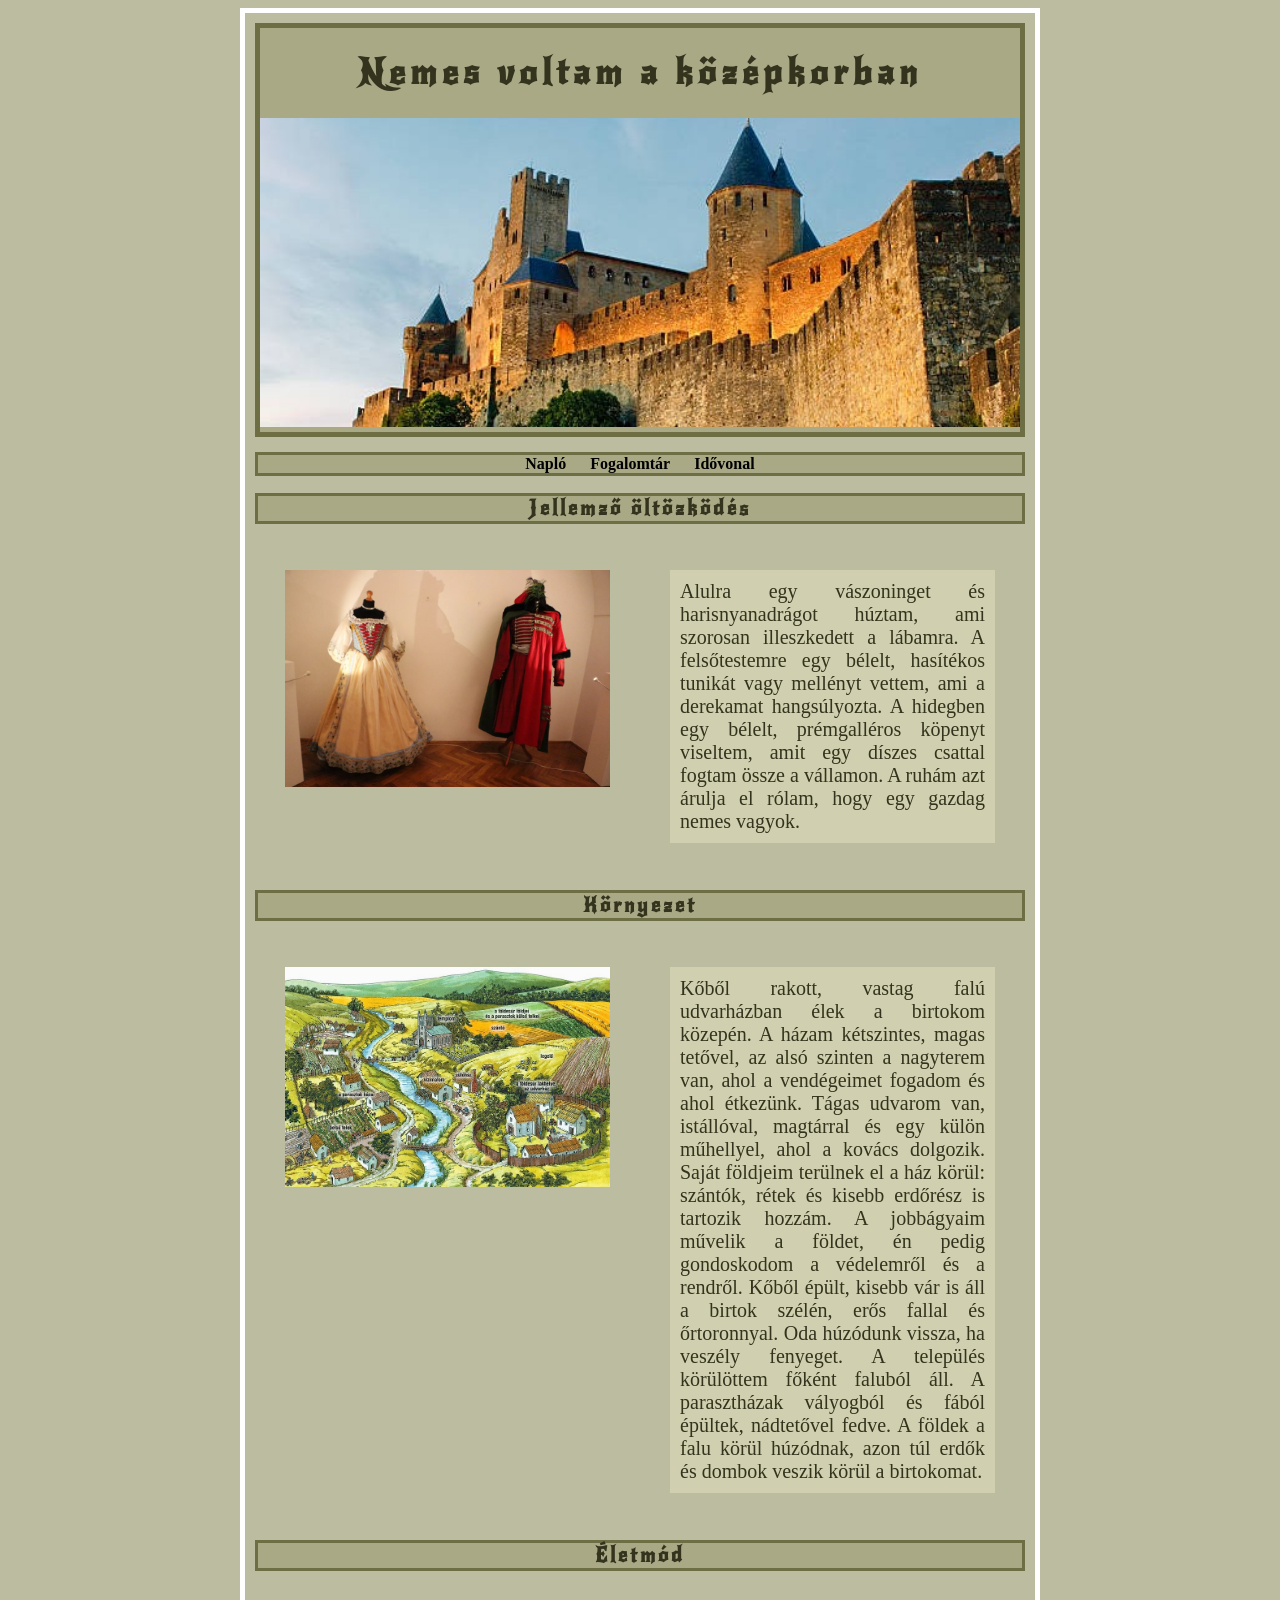
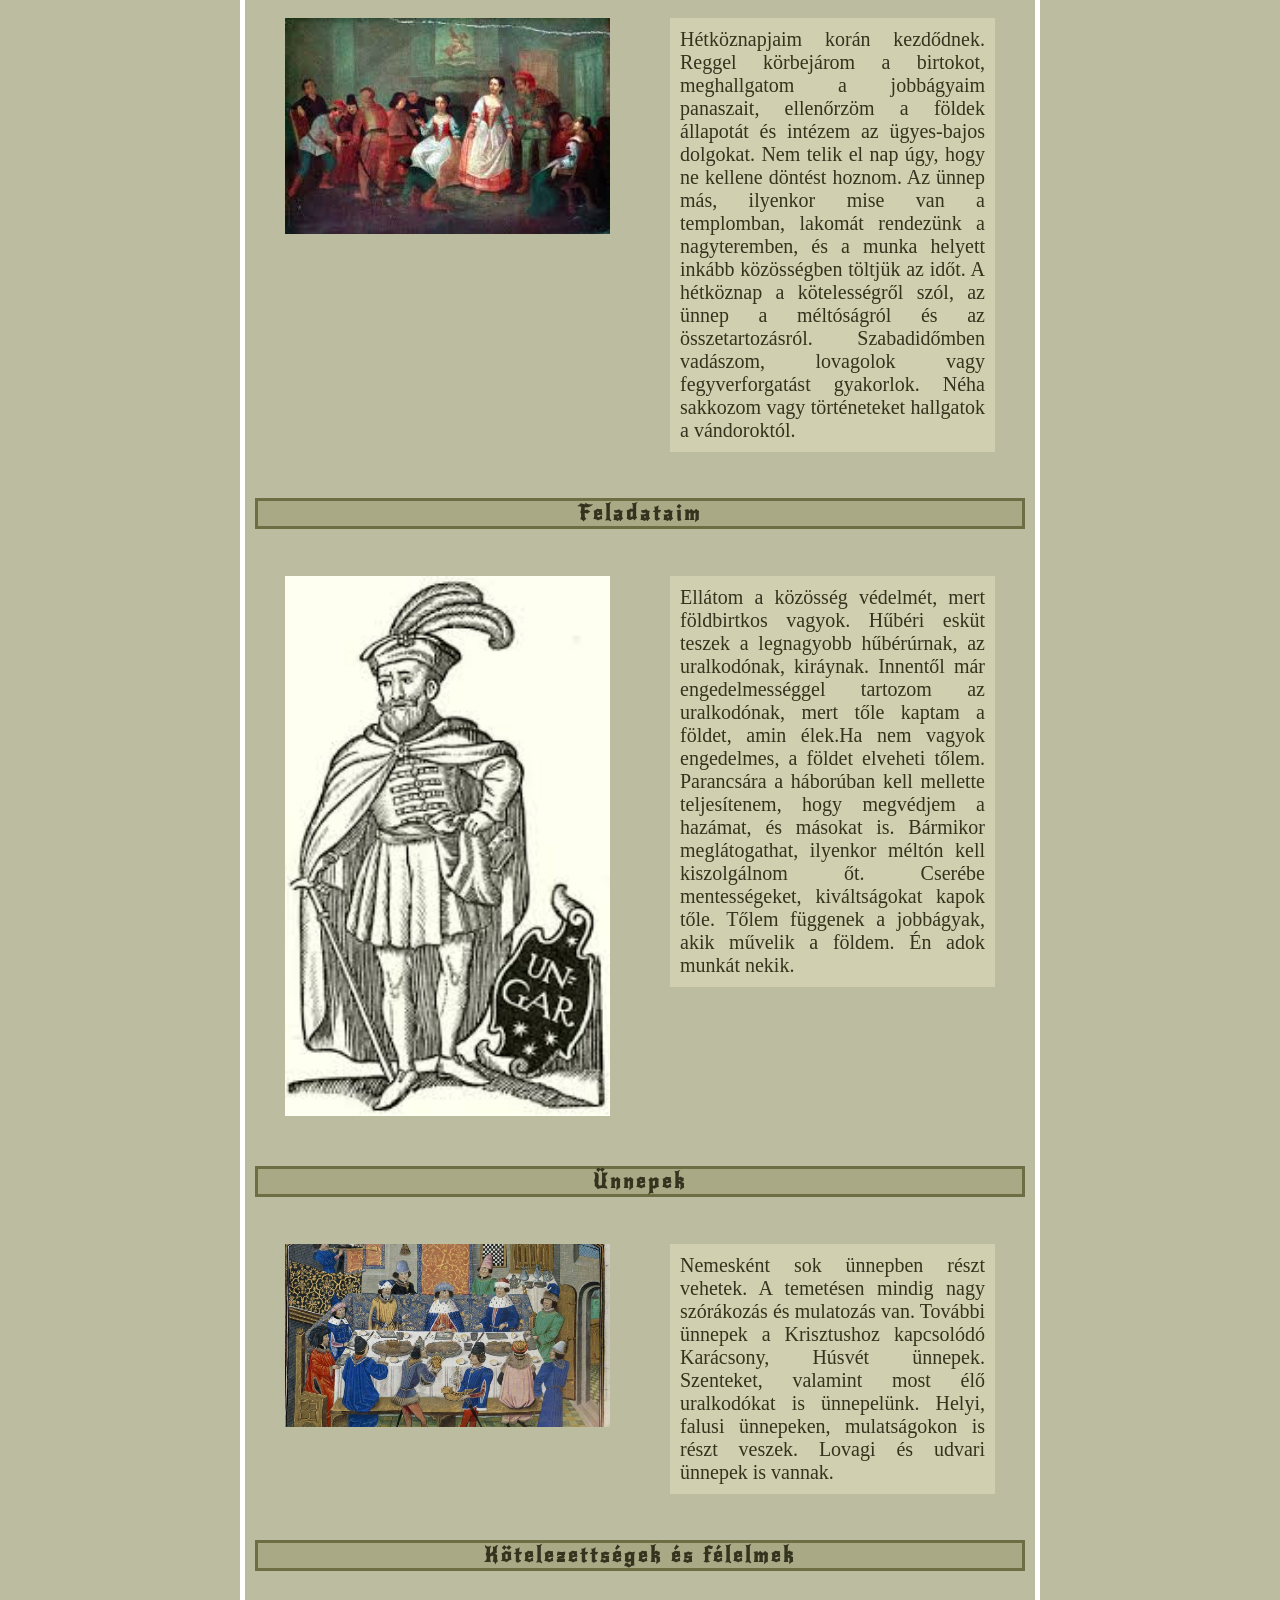
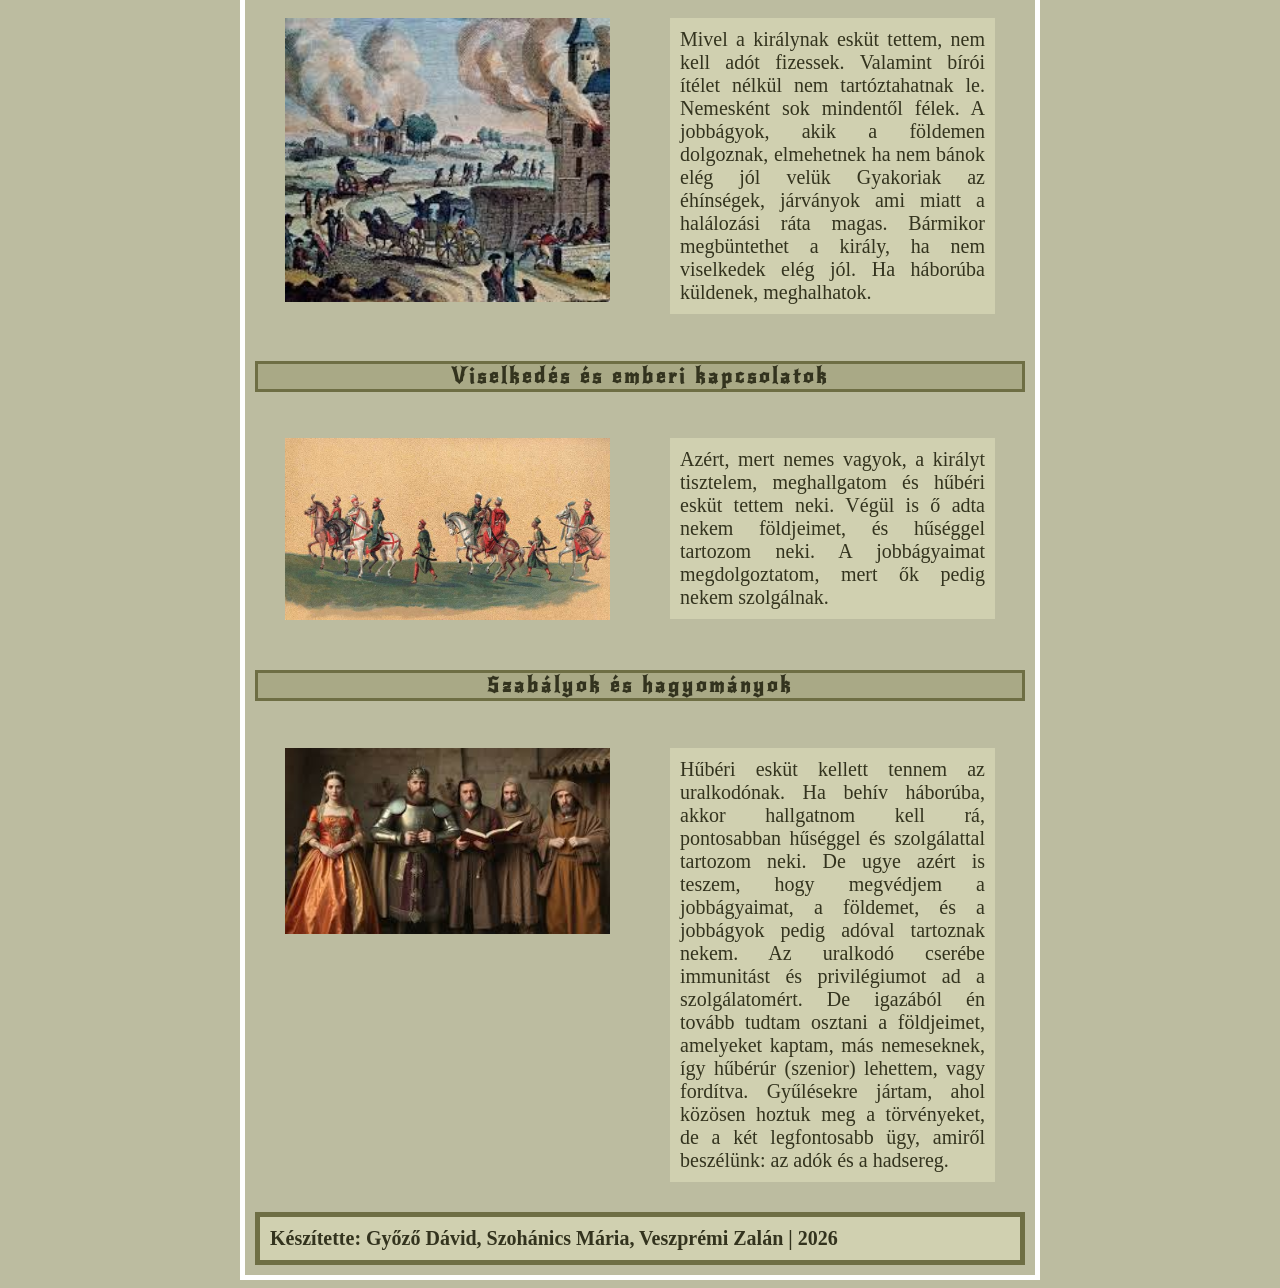
<file: index.html>
<!doctype html>
<html lang="hu">
  <head>
    <meta charset="UTF-8" />
    <meta http-equiv="X-UA-Compatible" content="IE=edge" />
    <meta name="viewport" content="width=device-width, initial-scale=1" />
    <title>Középkori naplók — Csoportmunka</title>

    <link rel="preconnect" href="https://fonts.googleapis.com" />
    <link rel="preconnect" href="https://fonts.gstatic.com" crossorigin />
    <link
      href="https://fonts.googleapis.com/css2?family=New+Rocker&display=swap"
      rel="stylesheet"
    />
    <link rel="stylesheet" href="kodok/CSS/elrendezes.css" />
    <link rel="stylesheet" href="kodok/CSS/formazasok.css" />
    <link rel="stylesheet" href="kodok/CSS/menu.css" />
  </head>
  <body>
    <main>
      <header>
        <h1>Nemes voltam a középkorban</h1>
        <img src="kep/banner_kep.jpg" alt="Középkori vár" />
      </header>
      <nav>
        <a href="index.html">Napló</a>
        <a href="kodok/HTML/fogalomtar.html">Fogalomtár</a>
        <a href="kodok/HTML/idovonal.html">Idővonal</a>
      </nav>
      <article>
        <div class="alcim">
          <h2>Jellemző öltözködés</h2>
        </div>
        <div class="kontener">
          <div class="kep">
            <img src="kep/oltozkodes.jpg" alt="viselet" />
          </div>
          <div class="szoveg">
            <p>
              Alulra egy vászoninget és harisnyanadrágot húztam, ami szorosan
              illeszkedett a lábamra. A felsőtestemre egy bélelt, hasítékos
              tunikát vagy mellényt vettem, ami a derekamat hangsúlyozta. A
              hidegben egy bélelt, prémgalléros köpenyt viseltem, amit egy
              díszes csattal fogtam össze a vállamon. A ruhám azt árulja el
              rólam, hogy egy gazdag nemes vagyok.
            </p>
          </div>
        </div>
        <div class="alcim">
          <h2>Környezet</h2>
        </div>
        <div class="kontener">
          <div class="kep">
            <img src="kep/kornyezet.jpg" alt="térkép" />
          </div>
          <div class="szoveg">
            <p>
              Kőből rakott, vastag falú udvarházban élek a birtokom közepén. A
              házam kétszintes, magas tetővel, az alsó szinten a nagyterem van,
              ahol a vendégeimet fogadom és ahol étkezünk. Tágas udvarom van,
              istállóval, magtárral és egy külön műhellyel, ahol a kovács
              dolgozik. Saját földjeim terülnek el a ház körül: szántók, rétek
              és kisebb erdőrész is tartozik hozzám. A jobbágyaim művelik a
              földet, én pedig gondoskodom a védelemről és a rendről. Kőből
              épült, kisebb vár is áll a birtok szélén, erős fallal és
              őrtoronnyal. Oda húzódunk vissza, ha veszély fenyeget. A település
              körülöttem főként faluból áll. A parasztházak vályogból és fából
              épültek, nádtetővel fedve. A földek a falu körül húzódnak, azon
              túl erdők és dombok veszik körül a birtokomat.
            </p>
          </div>
        </div>
        <div class="alcim">
          <h2>Életmód</h2>
        </div>
        <div class="kontener">
          <div class="kep">
            <img src="kep/eletmod.jpg" alt="életmód" />
          </div>
          <div class="szoveg">
            <p>
              Hétköznapjaim korán kezdődnek. Reggel körbejárom a birtokot,
              meghallgatom a jobbágyaim panaszait, ellenőrzöm a földek állapotát
              és intézem az ügyes-bajos dolgokat. Nem telik el nap úgy, hogy ne
              kellene döntést hoznom. Az ünnep más, ilyenkor mise van a
              templomban, lakomát rendezünk a nagyteremben, és a munka helyett
              inkább közösségben töltjük az időt. A hétköznap a kötelességről
              szól, az ünnep a méltóságról és az összetartozásról. Szabadidőmben
              vadászom, lovagolok vagy fegyverforgatást gyakorlok. Néha sakkozom
              vagy történeteket hallgatok a vándoroktól.
            </p>
          </div>
        </div>
        <div class="alcim">
          <h2>Feladataim</h2>
        </div>
        <div class="kontener">
          <div class="kep">
            <img src="kep/feladatok.jpg" alt="Feladatok" />
          </div>
          <div class="szoveg">
            <p>
              Ellátom a közösség védelmét, mert földbirtkos vagyok. Hűbéri esküt
              teszek a legnagyobb hűbérúrnak, az uralkodónak, kiráynak. Innentől
              már engedelmességgel tartozom az uralkodónak, mert tőle kaptam a
              földet, amin élek.Ha nem vagyok engedelmes, a földet elveheti
              tőlem. Parancsára a háborúban kell mellette teljesítenem, hogy
              megvédjem a hazámat, és másokat is. Bármikor meglátogathat,
              ilyenkor méltón kell kiszolgálnom őt. Cserébe mentességeket,
              kiváltságokat kapok tőle. Tőlem függenek a jobbágyak, akik művelik
              a földem. Én adok munkát nekik.
            </p>
          </div>
        </div>
        <div class="alcim">
          <h2>Ünnepek</h2>
        </div>
        <div class="kontener">
          <div class="kep">
            <img src="kep/unnepek.jpg" alt="ünnep" />
          </div>
          <div class="szoveg">
            <p>
              Nemesként sok ünnepben részt vehetek. A temetésen mindig nagy
              szórákozás és mulatozás van. További ünnepek a Krisztushoz
              kapcsolódó Karácsony, Húsvét ünnepek. Szenteket, valamint most élő
              uralkodókat is ünnepelünk. Helyi, falusi ünnepeken, mulatságokon
              is részt veszek. Lovagi és udvari ünnepek is vannak.
            </p>
          </div>
        </div>
        <div class="alcim">
          <h2>Kötelezettségek és félelmek</h2>
        </div>
        <div class="kontener">
          <div class="kep">
            <img src="kep/felelmek.jpg" alt="félelmek" />
          </div>
          <div class="szoveg">
            <p>
              Mivel a királynak esküt tettem, nem kell adót fizessek. Valamint
              bírói ítélet nélkül nem tartóztahatnak le. Nemesként sok mindentől
              félek. A jobbágyok, akik a földemen dolgoznak, elmehetnek ha nem
              bánok elég jól velük Gyakoriak az éhínségek, járványok ami miatt a
              halálozási ráta magas. Bármikor megbüntethet a király, ha nem
              viselkedek elég jól. Ha háborúba küldenek, meghalhatok.
            </p>
          </div>
        </div>
        <div class="alcim">
          <h2>Viselkedés és emberi kapcsolatok</h2>
        </div>
        <div class="kontener">
          <div class="kep">
            <img src="kep/viselkedes.jpg" alt="viselkedés" />
          </div>
          <div class="szoveg">
            <p>
              Azért, mert nemes vagyok, a királyt tisztelem, meghallgatom és
              hűbéri esküt tettem neki. Végül is ő adta nekem földjeimet, és
              hűséggel tartozom neki. A jobbágyaimat megdolgoztatom, mert ők
              pedig nekem szolgálnak.
            </p>
          </div>
        </div>
        <div class="alcim">
          <h2>Szabályok és hagyományok</h2>
        </div>
        <div class="kontener">
          <div class="kep">
            <img src="kep/szabalyok_es_hagyomanyok.jpg" alt="viselkedés" />
          </div>
          <div class="szoveg">
            <p>
              Hűbéri esküt kellett tennem az uralkodónak. Ha behív háborúba,
              akkor hallgatnom kell rá, pontosabban hűséggel és szolgálattal
              tartozom neki. De ugye azért is teszem, hogy megvédjem a
              jobbágyaimat, a földemet, és a jobbágyok pedig adóval tartoznak
              nekem. Az uralkodó cserébe immunitást és privilégiumot ad a
              szolgálatomért. De igazából én tovább tudtam osztani a földjeimet,
              amelyeket kaptam, más nemeseknek, így hűbérúr (szenior) lehettem,
              vagy fordítva. Gyűlésekre jártam, ahol közösen hoztuk meg a
              törvényeket, de a két legfontosabb ügy, amiről beszélünk: az adók
              és a hadsereg.
            </p>
          </div>
        </div>
      </article>
      <footer>
        <p>Készítette: Győző Dávid, Szohánics Mária, Veszprémi Zalán | 2026</p>
      </footer>
    </main>
  </body>
</html>
</file>
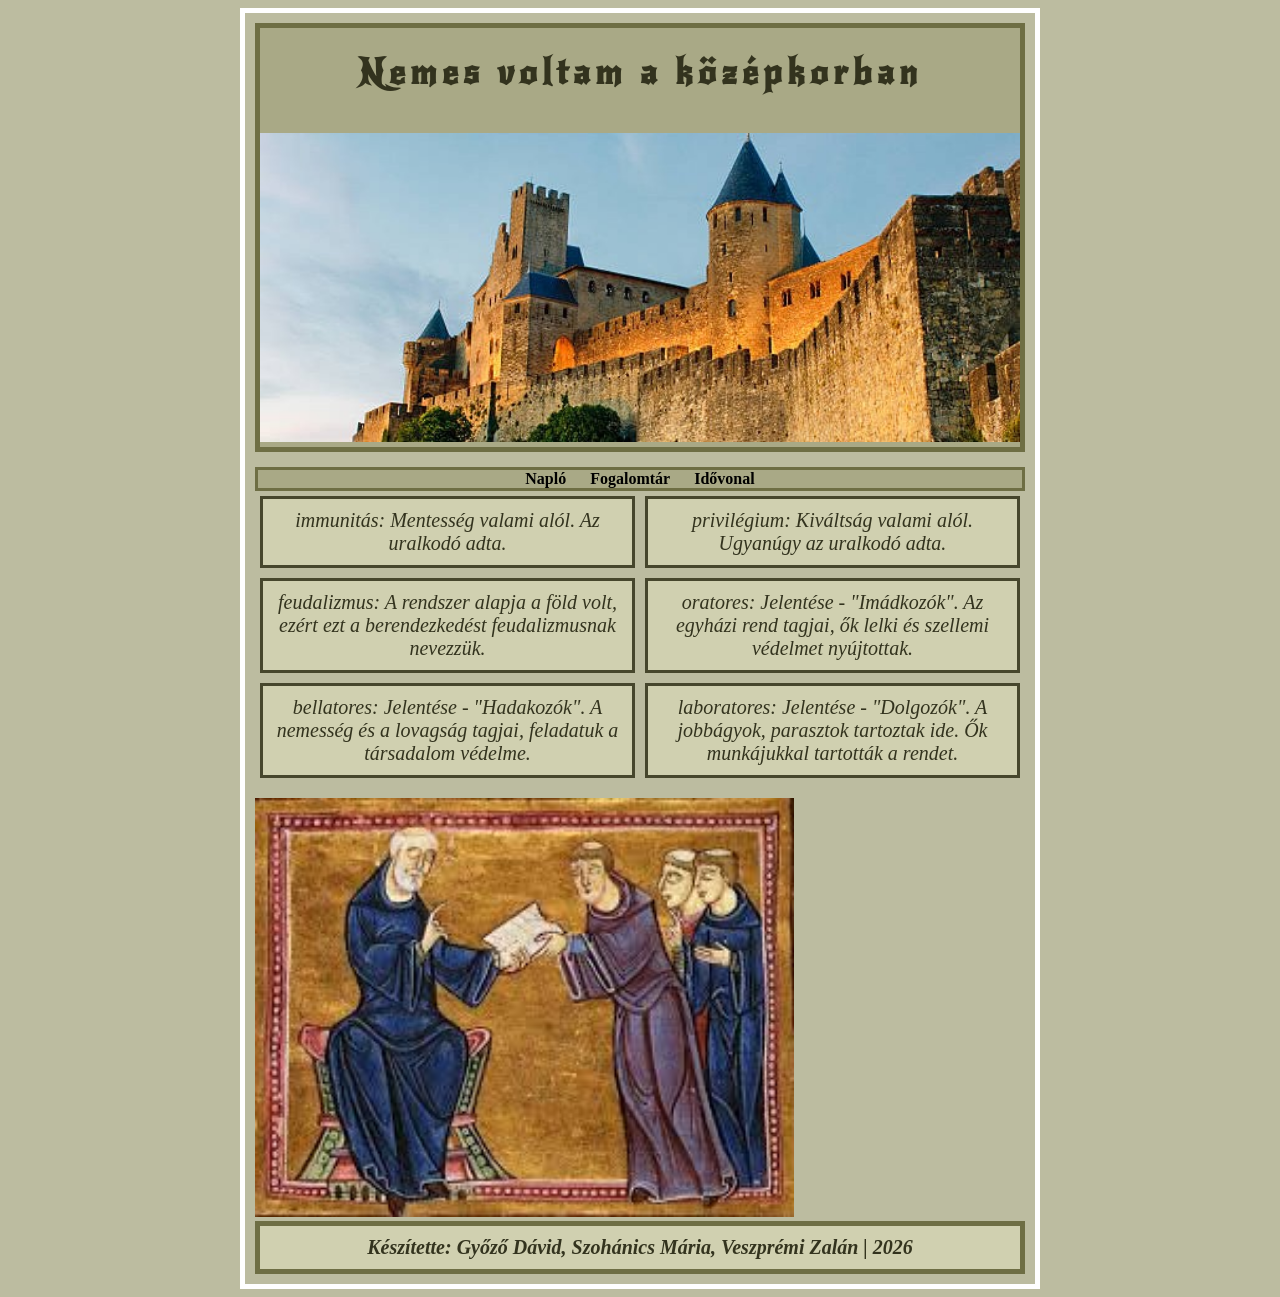
<file: kodok/HTML/fogalomtar.html>
<!doctype html>
<html lang="hu">
  <head>
    <meta charset="UTF-8" />
    <meta http-equiv="X-UA-Compatible" content="IE=edge" />
    <meta name="viewport" content="width=device-width, initial-scale=1" />
    <title>Középkori naplók — Csoportmunka</title>
    <link rel="preconnect" href="https://fonts.googleapis.com">
<link rel="preconnect" href="https://fonts.gstatic.com" crossorigin>
<link href="https://fonts.googleapis.com/css2?family=New+Rocker&display=swap" rel="stylesheet">
    <link rel="stylesheet" href="../CSS/formazasok.css" />
    <link rel="stylesheet" href="../CSS/menu.css" />
    <link rel="stylesheet" href="../CSS/fogalomtar.css">

    <body>
      <main>
        <header>
          <h1>Nemes voltam a középkorban</h1>
          <img src="../../kep/banner_kep.jpg" alt="banner"/>
        </header>
        <nav>
          <a href="../../index.html">Napló</a>
          <a href="fogalomtar.html">Fogalomtár</a>
          <a href="idovonal.html">Idővonal</a>
        </nav>
        <article>
          <div class="ossz">
          <div class="fogalmak">
            <p>immunitás: Mentesség valami alól. Az uralkodó adta.</p>
          </div>
          <div class="fogalmak">
            <p>privilégium: Kiváltság valami alól. Ugyanúgy az uralkodó adta.</p>
          </div>
          <div class="fogalmak">
            <p>feudalizmus: A rendszer alapja a föld volt, ezért ezt a berendezkedést feudalizmusnak nevezzük.</p>
          </div>
          <div class="fogalmak">
            <p>oratores: Jelentése - "Imádkozók". Az egyházi rend tagjai, ők lelki és szellemi védelmet nyújtottak.</p>
          </div>
          <div class="fogalmak">
            <p>bellatores: Jelentése - "Hadakozók". A nemesség és a lovagság tagjai, feladatuk a társadalom védelme.</p>
          </div>
          <div class="fogalmak">
            <p>laboratores: Jelentése - "Dolgozók". A jobbágyok, parasztok tartoztak ide. Ők munkájukkal tartották a rendet.</p>
          </div>
          </div>
          <img src="../../kep/oratores.jpg"  alt="oratores">
        </article>
        <footer>
          <p>Készítette: Győző Dávid, Szohánics Mária, Veszprémi Zalán | 2026</p>
        </footer>
      </main>
    </body>
</html>
</file>
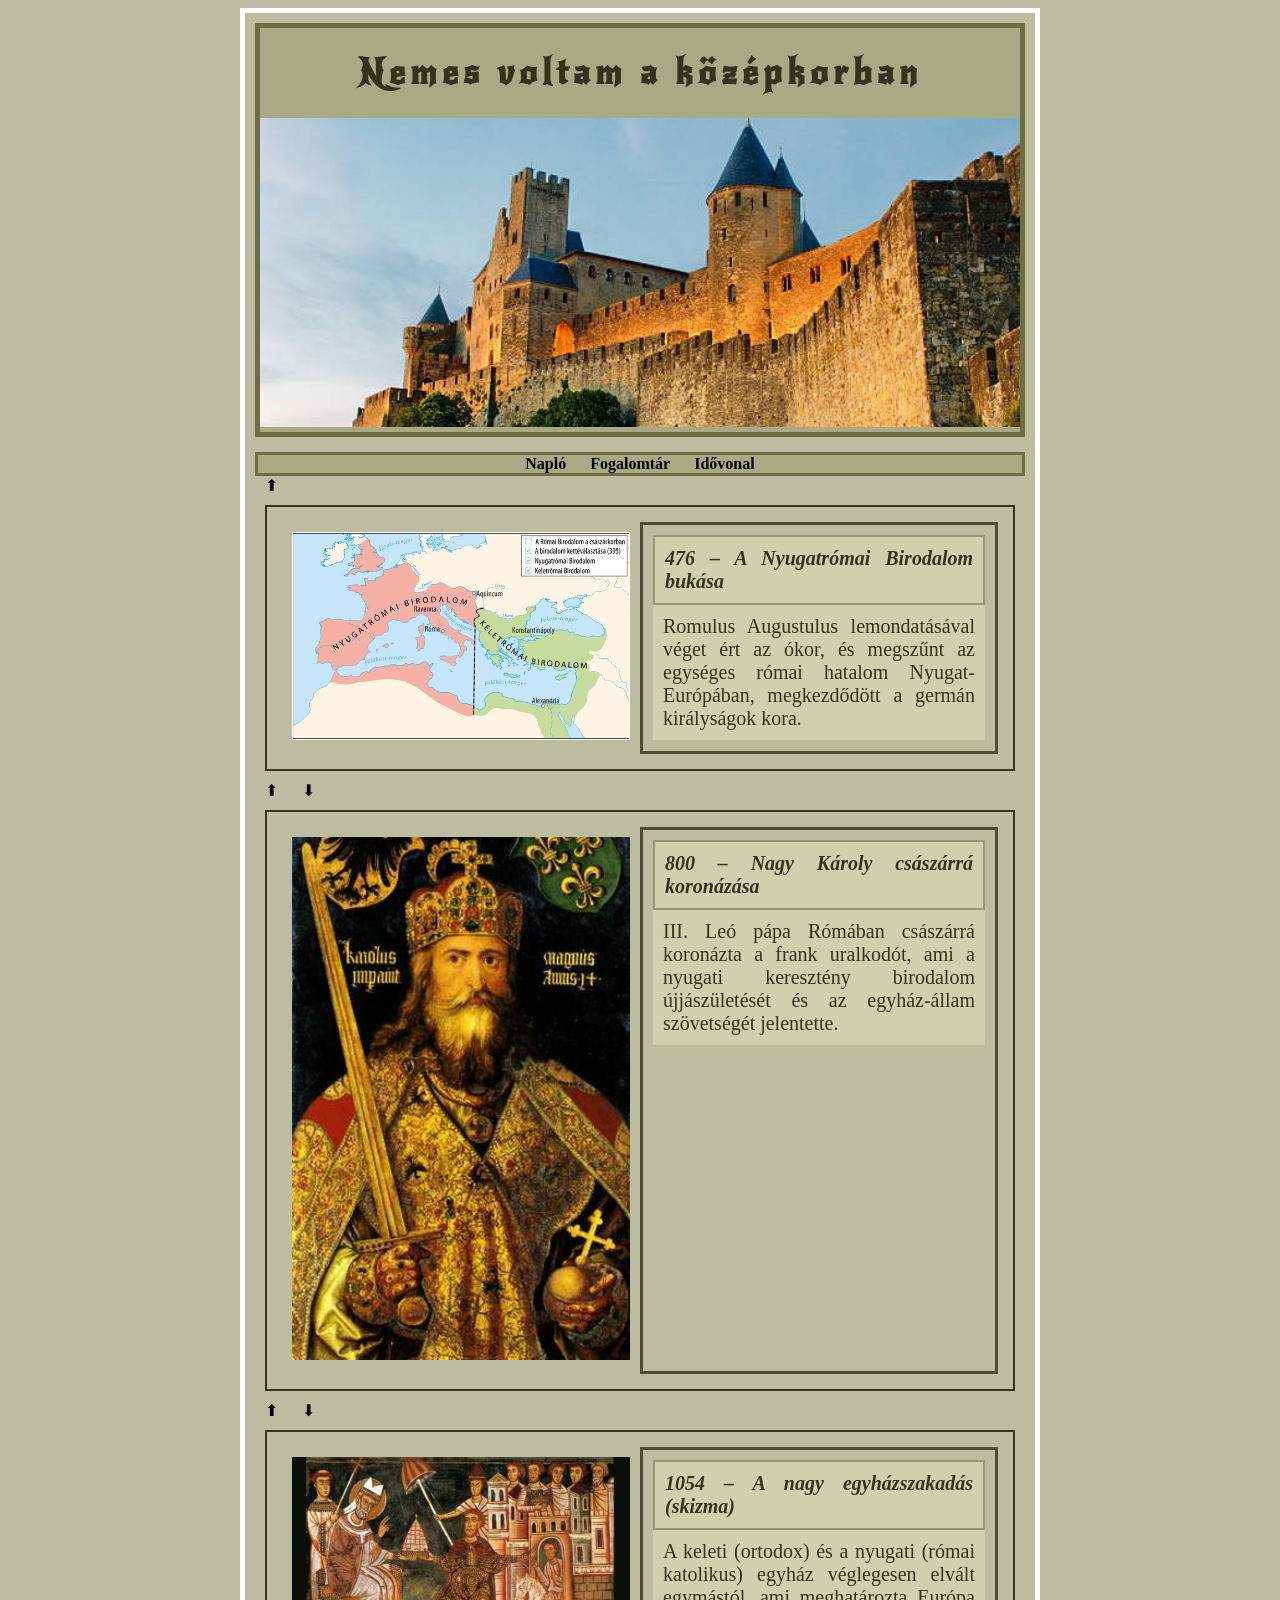
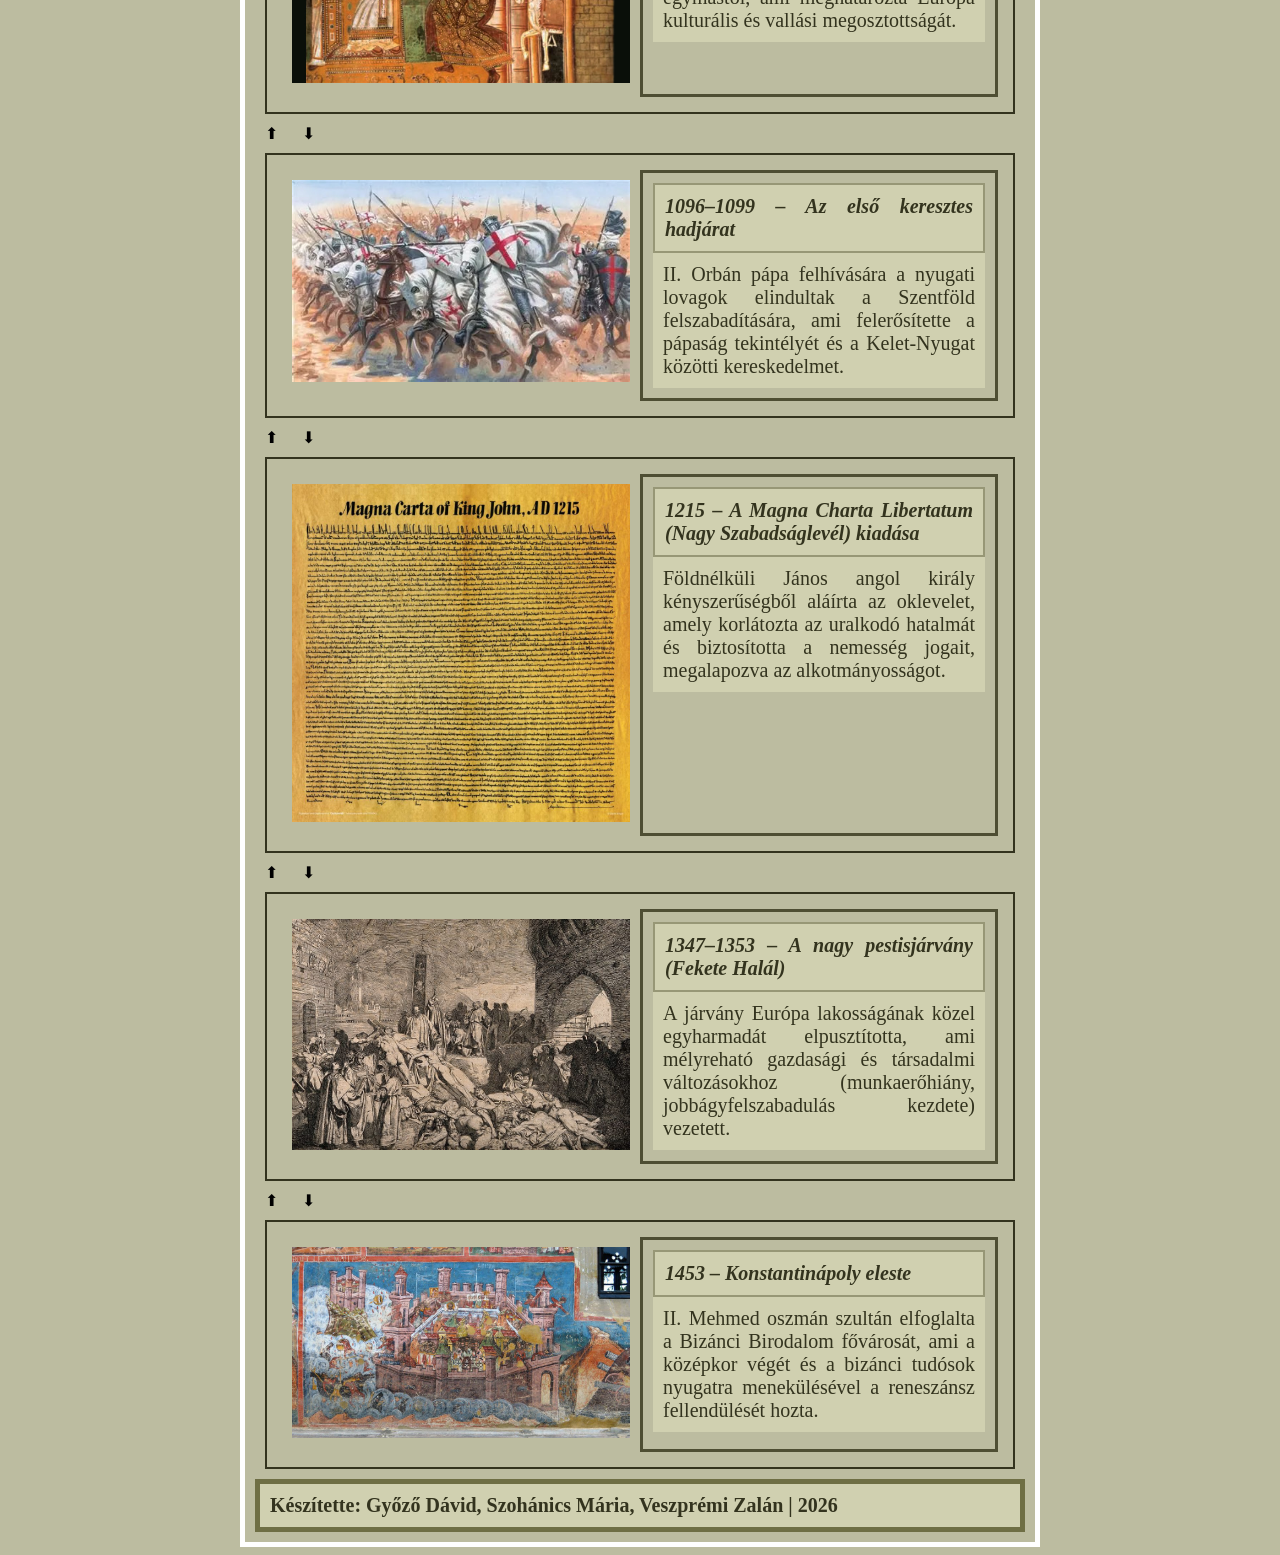
<file: kodok/HTML/idovonal.html>
<!doctype html>
<html lang="hu">
  <head>
    <meta charset="UTF-8" />
    <meta http-equiv="X-UA-Compatible" content="IE=edge" />
    <meta name="viewport" content="width=device-width, initial-scale=1" />
    <title>Középkori naplók — Csoportmunka</title>
    <link rel="preconnect" href="https://fonts.googleapis.com" />
    <link rel="preconnect" href="https://fonts.gstatic.com" crossorigin />
    <link
      href="https://fonts.googleapis.com/css2?family=New+Rocker&display=swap"
      rel="stylesheet"
    />
    <link rel="stylesheet" href="../CSS/formazasok.css" />
    <link rel="stylesheet" href="../CSS/idovonal.css" />
    <link rel="stylesheet" href="../CSS/menu.css" />
  </head>
  <body>
    <main id="teteje">
      <header>
        <h1>Nemes voltam a középkorban</h1>
        <img src="../../kep/banner_kep.jpg" alt="banner" />
      </header>
      <nav>
        <a href="../../index.html">Napló</a>
        <a href="fogalomtar.html">Fogalomtár</a>
        <a href="idovonal.html">Idővonal</a>
      </nav>
      <article>
        <div class="egyseg" id="bir">
          <a href="#teteje">⬆</a>
          <div class="tarolo">
            <div class="kep">
              <img src="../../kep/476.jpg" alt="Nyugatrómai Birodalom bukása" />
            </div>
            <div class="szoveg">
              <div class="esemeny">
                <p>476 – A Nyugatrómai Birodalom bukása</p>
              </div>
              <p>
                Romulus Augustulus lemondatásával véget ért az ókor, és megszűnt
                az egységes római hatalom Nyugat-Európában, megkezdődött a
                germán királyságok kora.
              </p>
            </div>
          </div>
          <a href="#bir">⬆</a>
          <a href="#kari">⬇</a>
        </div>

        <div class="egyseg" id="kari">
          <div class="tarolo">
            <div class="kep">
              <img src="../../kep/karoly.jpg" alt="Nagy Károly" />
            </div>
            <div class="szoveg">
              <div class="esemeny">
                <p>800 – Nagy Károly császárrá koronázása</p>
              </div>
              <p>
                III. Leó pápa Rómában császárrá koronázta a frank uralkodót, ami
                a nyugati keresztény birodalom újjászületését és az egyház-állam
                szövetségét jelentette.
              </p>
            </div>
          </div>
        </div>
        <a href="#kari">⬆</a>
        <a href="#szakad">⬇</a>
        <div class="egyseg" id="szakad">
          <div class="tarolo">
            <div class="kep">
              <img src="../../kep/skizma.jpg" alt="A nagy egyházszakadás" />
            </div>
            <div class="szoveg">
              <div class="esemeny">
                <p>1054 – A nagy egyházszakadás (skizma)</p>
              </div>

              <p>
                A keleti (ortodox) és a nyugati (római katolikus) egyház
                véglegesen elvált egymástól, ami meghatározta Európa kulturális
                és vallási megosztottságát.
              </p>
            </div>
          </div>
        </div>
        <a href="#szakad">⬆</a>
        <a href="#jarat">⬇</a>
        <div class="egyseg" id="jarat">
          <div class="tarolo">
            <div class="kep">
              <img
                src="../../kep/keresztes.jpg"
                alt="Az első keresztes hadjárat"
              />
            </div>
            <div class="szoveg">
              <div class="esemeny">
                <p>1096–1099 – Az első keresztes hadjárat</p>
              </div>
              <p>
                II. Orbán pápa felhívására a nyugati lovagok elindultak a
                Szentföld felszabadítására, ami felerősítette a pápaság
                tekintélyét és a Kelet-Nyugat közötti kereskedelmet.
              </p>
            </div>
          </div>
        </div>
        <a href="#jarat">⬆</a>
        <a href="#magna">⬇</a>
        <div class="egyseg" id="magna">
          <div class="tarolo">
            <div class="kep">
              <img
                src="../../kep/magnacarta.jpg"
                alt="Magna Carta Libertatum"
              />
            </div>
            <div class="szoveg">
              <div class="esemeny">
                <p>
                  1215 – A Magna Charta Libertatum (Nagy Szabadságlevél) kiadása
                </p>
              </div>
              <p>
                Földnélküli János angol király kényszerűségből aláírta az
                oklevelet, amely korlátozta az uralkodó hatalmát és biztosította
                a nemesség jogait, megalapozva az alkotmányosságot.
              </p>
            </div>
          </div>
        </div>
        <a href="#magna">⬆</a>
        <a href="#pestis">⬇</a>
        <div class="egyseg" id="pestis">
          <div class="tarolo">
            <div class="kep">
              <img src="../../kep/plague.jpg" alt="Pestisjárvány" />
            </div>
            <div class="szoveg">
              <div class="esemeny">
                <p>1347–1353 – A nagy pestisjárvány (Fekete Halál)</p>
              </div>
              <p>
                A járvány Európa lakosságának közel egyharmadát elpusztította,
                ami mélyreható gazdasági és társadalmi változásokhoz
                (munkaerőhiány, jobbágyfelszabadulás kezdete) vezetett.
              </p>
            </div>
          </div>
        </div>
        <a href="#pestis">⬆</a>
        <a href="#eleste">⬇</a>
        <div class="egyseg" id="eleste">
          <div class="tarolo">
            <div class="kep">
              <img src="../../kep/napoly.jpg" alt="Konstantinápoly" />
            </div>
            <div class="szoveg">
              <div class="esemeny">
                <p>1453 – Konstantinápoly eleste</p>
              </div>
              <p>
                II. Mehmed oszmán szultán elfoglalta a Bizánci Birodalom
                fővárosát, ami a középkor végét és a bizánci tudósok nyugatra
                menekülésével a reneszánsz fellendülését hozta.
              </p>
            </div>
          </div>
        </div>
      </article>
      <footer>
        <p>Készítette: Győző Dávid, Szohánics Mária, Veszprémi Zalán | 2026</p>
      </footer>
    </main>
  </body>
</html>
</file>
<file: kodok/CSS/elrendezes.css>
.kontener {
  display: grid;
  grid-template-columns: 50% 50%;
}

.szoveg {
  padding: 30px;
}
.kep {
  padding: 30px;
}

@media screen and (max-width: 765px) {
  .kontener {
    grid-template-columns: 1fr;
  }
}
</file>
<file: kodok/CSS/formazasok.css>
* {
  box-sizing: border-box;
}

main {
  width: 80%;
  max-width: 800px;
  margin: auto;
  padding: 10px;
  border: 5px solid white;
}

body {
  background-color: #bcbca0;
  color: #33331e;
  font-family: "Times New Roman", Times, serif;
}

h1 {
  text-align: center;
  letter-spacing: 5px;
  font-size: 35px;
  font-family: "New Rocker", system-ui;
}

h2 {
  text-align: center;
  letter-spacing: 3px;
  font-size: 20px;
  background-color: #a9a986;
  border: 3px solid #6e6e44;
  font-family: "New Rocker", system-ui;
}

p {
  font-size: 20px;
  background-color: #d0d0b0;
  text-align: justify;
  padding: 10px;
  margin: 0px;
}

header {
  background-color: #a9a986;
  border: 5px solid #6e6e44;
  font-family: "New Rocker", system-ui;
}

header img {
  width: 100%;
}

img {
  width: 100%;
}

footer {
  background-color: #a9a986;
  border: 5px solid #6e6e44;
  text-align: center;
  font-weight: bold;
}
ul {
  font-size: 20px;
  font-weight: bold;
  background-color: #d0d0b0;
}
@media screen and (max-width: 765px) {
  .ossz {
    grid-template-columns: 1fr;
  }
main {
  width: 100%;
}
}
</file>
<file: kodok/CSS/menu.css>
nav {
  background-color: #a9a986;
  border: 3px solid #6e6e44;
  margin-top: 15px;
  text-align: center;
  font-weight: bold;
}
a {
  text-decoration: none;
  color: black;
  padding: 10px;
}
a:hover {
  color: white;
  font-style: italic;
}
</file>
<file: kodok/CSS/fogalomtar.css>
.ossz {
  display: grid;
  grid-template-columns: 1fr 1fr;
}
.fogalmak {
  border: 3px solid #46462c;
  margin: 5px;
}
p {
  text-align: center;
  font-style: italic;
}
img {
  padding-top: 15px;
  width: 70%;
}
.article {
  margin: auto;
}
@media screen and (max-width: 765px) {
  .ossz {
    grid-template-columns: 1fr;
  }
}
</file>
<file: kodok/CSS/idovonal.css>
.tarolo {
  display: grid;
  grid-template-columns: 1fr 1fr;
  padding: 15px;
  border: 2px solid #33331e;
  margin: 10px;
}
.kep {
  padding: 10px;
}
.szoveg {
  padding: 10px;
  border: 3px solid #4e4e33;
}
.esemeny {
  font-weight: bold;
  border: 2px solid #979776;
  font-style: italic;
}
@media screen and (max-width: 765px) {
  .tarolo {
    grid-template-columns: 1fr;
  }
}
</file>
